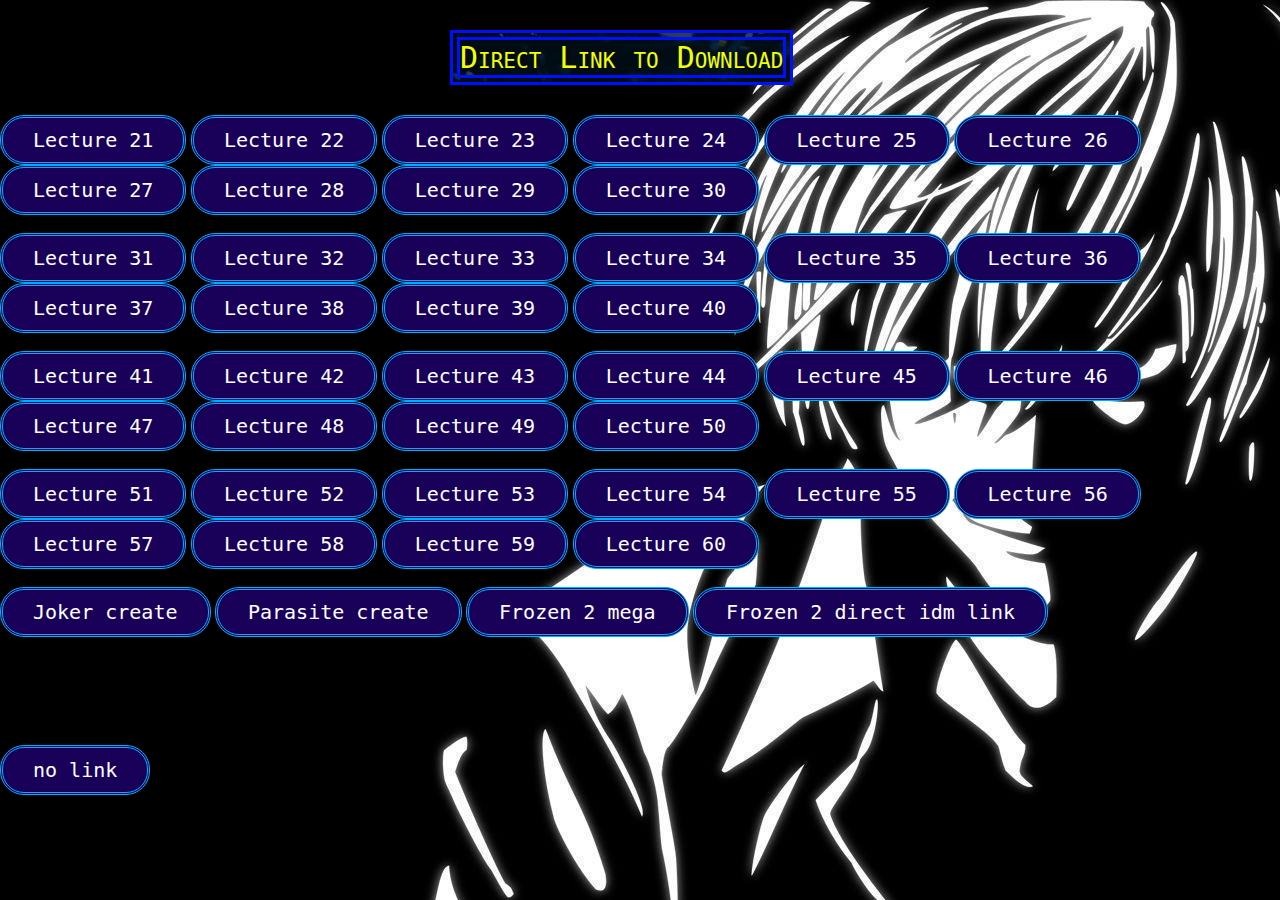
<file: index.html>
<!DOCTYPE html>
<html>
<head>
	<title>Direct Link to download</title>
	<link rel="stylesheet" href="style.css">
</head>
<body>


	<p>Direct Link to Download</p>
	<form class="box" action="raw.html" method="post">
	
	<a href="https://nptel.ac.in/content/storage2/MP4/106105191/mod05lec21.mp4" target="_blank"><input type="button" value="Lecture 21"></a>
	<a href="https://nptel.ac.in/content/storage2/MP4/106105191/mod05lec22.mp4" target="_blank"><input type="button" value="Lecture 22"></a>
	<a href="https://nptel.ac.in/content/storage2/MP4/106105191/mod05lec23.mp4" target="_blank"><input type="button" value="Lecture 23"></a>
	<a href="https://nptel.ac.in/content/storage2/MP4/106105191/mod05lec24.mp4" target="_blank"><input type="button" value="Lecture 24"></a>
	<a href="https://nptel.ac.in/content/storage2/MP4/106105191/mod05lec25.mp4" target="_blank"><input type="button" value="Lecture 25"></a>
	<a href="https://nptel.ac.in/content/storage2/MP4/106105191/mod06lec26.mp4" target="_blank"><input type="button" value="Lecture 26"></a>
	<a href="https://nptel.ac.in/content/storage2/MP4/106105191/mod06lec27.mp4" target="_blank"><input type="button" value="Lecture 27"></a>
	<a href="https://nptel.ac.in/content/storage2/MP4/106105191/mod06lec28.mp4" target="_blank"><input type="button" value="Lecture 28"></a>
	<a href="https://nptel.ac.in/content/storage2/MP4/106105191/mod06lec29.mp4" target="_blank"><input type="button" value="Lecture 29"></a>
	<a href="https://nptel.ac.in/content/storage2/MP4/106105191/mod06lec30.mp4" target="_blank"><input type="button" value="Lecture 30"></a>
	<br>
	<br>
	<a href="https://nptel.ac.in/content/storage2/MP4/106105191/mod07lec31.mp4" target="_blank"><input type="button" value="Lecture 31"></a>
	<a href="https://nptel.ac.in/content/storage2/MP4/106105191/mod07lec32.mp4" target="_blank"><input type="button" value="Lecture 32"></a>
	<a href="https://nptel.ac.in/content/storage2/MP4/106105191/mod07lec33.mp4" target="_blank"><input type="button" value="Lecture 33"></a>
	<a href="https://nptel.ac.in/content/storage2/MP4/106105191/mod07lec34.mp4" target="_blank"><input type="button" value="Lecture 34"></a>
	<a href="https://nptel.ac.in/content/storage2/MP4/106105191/mod07lec35.mp4" target="_blank"><input type="button" value="Lecture 35"></a>
	<a href="https://nptel.ac.in/content/storage2/MP4/106105191/mod08lec36.mp4" target="_blank"><input type="button" value="Lecture 36"></a>
	<a href="https://nptel.ac.in/content/storage2/MP4/106105191/mod08lec37.mp4" target="_blank"><input type="button" value="Lecture 37"></a>
	<a href="https://nptel.ac.in/content/storage2/MP4/106105191/mod08lec38.mp4" target="_blank"><input type="button" value="Lecture 38"></a>
	<a href="https://nptel.ac.in/content/storage2/MP4/106105191/mod08lec39.mp4" target="_blank"><input type="button" value="Lecture 39"></a>
	<a href="https://nptel.ac.in/content/storage2/MP4/106105191/mod08lec40.mp4" target="_blank"><input type="button" value="Lecture 40"></a>
	<br>
	<br>
	<a href="https://nptel.ac.in/content/storage2/MP4/106105191/mod09lec41.mp4" target="_blank"><input type="button" value="Lecture 41"></a>
	<a href="https://nptel.ac.in/content/storage2/MP4/106105191/mod09lec42.mp4" target="_blank"><input type="button" value="Lecture 42"></a>
	<a href="https://nptel.ac.in/content/storage2/MP4/106105191/mod09lec43.mp4" target="_blank"><input type="button" value="Lecture 43"></a>
	<a href="https://nptel.ac.in/content/storage2/MP4/106105191/mod09lec44.mp4" target="_blank"><input type="button" value="Lecture 44"></a>
	<a href="https://nptel.ac.in/content/storage2/MP4/106105191/mod09lec45.mp4" target="_blank"><input type="button" value="Lecture 45"></a>
	<a href="https://nptel.ac.in/content/storage2/MP4/106105191/mod10lec46.mp4" target="_blank"><input type="button" value="Lecture 46"></a>
	<a href="https://nptel.ac.in/content/storage2/MP4/106105191/mod10lec47.mp4" target="_blank"><input type="button" value="Lecture 47"></a>
	<a href="https://nptel.ac.in/content/storage2/MP4/106105191/mod10lec48.mp4" target="_blank"><input type="button" value="Lecture 48"></a>
	<a href="https://nptel.ac.in/content/storage2/MP4/106105191/mod10lec49.mp4" target="_blank"><input type="button" value="Lecture 49"></a>
	<a href="https://nptel.ac.in/content/storage2/MP4/106105191/mod10lec50.mp4" target="_blank"><input type="button" value="Lecture 50"></a>
	<br>
	<br>
	<a href="https://nptel.ac.in/content/storage2/MP4/106105191/mod11lec51.mp4" target="_blank"><input type="button" value="Lecture 51"></a>
	<a href="https://nptel.ac.in/content/storage2/MP4/106105191/mod11lec52.mp4" target="_blank"><input type="button" value="Lecture 52"></a>
	<a href="https://nptel.ac.in/content/storage2/MP4/106105191/mod11lec53.mp4" target="_blank"><input type="button" value="Lecture 53"></a>
	<a href="https://nptel.ac.in/content/storage2/MP4/106105191/mod11lec54.mp4" target="_blank"><input type="button" value="Lecture 54"></a>
	<a href="https://nptel.ac.in/content/storage2/MP4/106105191/mod11lec55.mp4" target="_blank"><input type="button" value="Lecture 55"></a>
	<a href="https://nptel.ac.in/content/storage2/MP4/106105191/mod12lec56.mp4" target="_blank"><input type="button" value="Lecture 56"></a>
	<a href="https://nptel.ac.in/content/storage2/MP4/106105191/mod12lec57.mp4" target="_blank"><input type="button" value="Lecture 57"></a>
	<a href="https://nptel.ac.in/content/storage2/MP4/106105191/mod12lec58.mp4" target="_blank"><input type="button" value="Lecture 58"></a>
	<a href="https://nptel.ac.in/content/storage2/MP4/106105191/mod12lec59.mp4" target="_blank"><input type="button" value="Lecture 59"></a>
	<a href="https://nptel.ac.in/content/storage2/MP4/106105191/mod12lec60.mp4" target="_blank"><input type="button" value="Lecture 60"></a>
	<br>
	<br>
	 <a href="https://uptolink1.com/view/4eRdH8LHsQ" target="_blank"><input type="button" value="Joker create"></a>
	 <a href="https://uptolink1.com/view/s7SmrFaQT0" target="_blank"><input type="button" value="Parasite create"></a>
	 <a href="https://mega.nz/#!fOxkEQoK!Tq7IMAqwAmJTifwcjpgp1LlxTPFmNfA7tDULKdUYrJU" target="_blank"><input type="button" value="Frozen 2 mega"></a>
	 <a href="http://grey01.clicknupload.net:8080/d/us5sgjlzlvyd7tr7wdhmlkaldpac6mlddfvtn2fuguc4ra5vslnle7cykwwsn7bhb4fitkcr/Frozen%202%20(2019)%20English%20WWW.9XMOVIES.IN%20720p%20BRRip%20800MB%20ESubs.mkv" target="_blank"><input type="button" value="Frozen 2 direct idm link"></a>
	 <br>
	 <br>
	 <br>
	 <br>
	 <br>
	 <br>
	 <br>
	  <a href="" target="_blank"><input type="button" value="no link"></a>
		
		
		
	</form>
	
</body>	
</html>
</file>
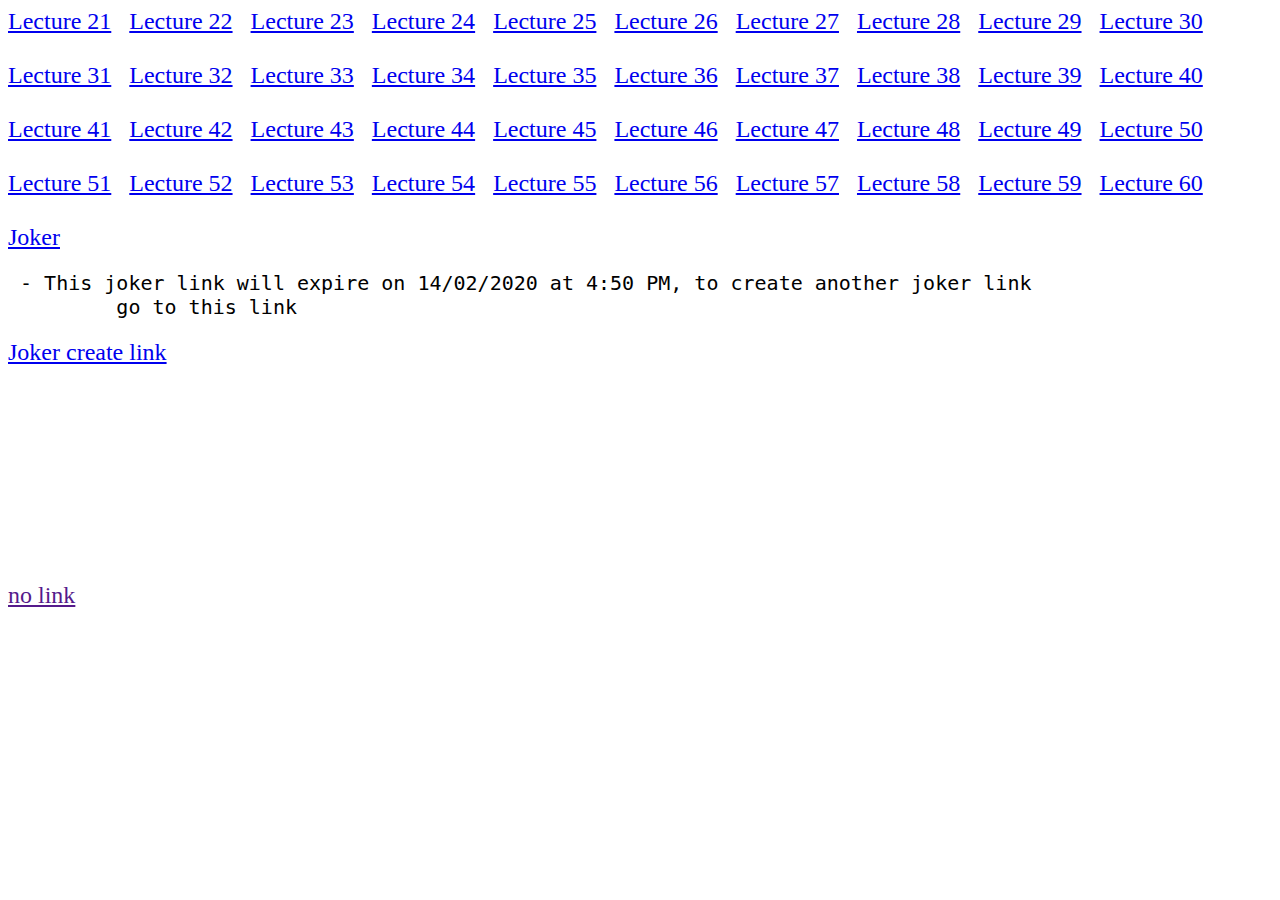
<file: directlink.html>
<!DOCTYPE html>
<html>
<head>
	<title>Direct Link for download</title>
</head>
<body>
	<font size="5">
	<a href="https://nptel.ac.in/content/storage2/MP4/106105191/mod05lec21.mp4" target="_blank">Lecture 21</a>&nbsp&nbsp
	<a href="https://nptel.ac.in/content/storage2/MP4/106105191/mod05lec22.mp4" target="_blank">Lecture 22</a>&nbsp&nbsp
	<a href="https://nptel.ac.in/content/storage2/MP4/106105191/mod05lec23.mp4" target="_blank">Lecture 23</a>&nbsp&nbsp
	<a href="https://nptel.ac.in/content/storage2/MP4/106105191/mod05lec24.mp4" target="_blank">Lecture 24</a>&nbsp&nbsp
	<a href="https://nptel.ac.in/content/storage2/MP4/106105191/mod05lec25.mp4" target="_blank">Lecture 25</a>&nbsp&nbsp
	<a href="https://nptel.ac.in/content/storage2/MP4/106105191/mod06lec26.mp4" target="_blank">Lecture 26</a>&nbsp&nbsp
	<a href="https://nptel.ac.in/content/storage2/MP4/106105191/mod06lec27.mp4" target="_blank">Lecture 27</a>&nbsp&nbsp
	<a href="https://nptel.ac.in/content/storage2/MP4/106105191/mod06lec28.mp4" target="_blank">Lecture 28</a>&nbsp&nbsp
	<a href="https://nptel.ac.in/content/storage2/MP4/106105191/mod06lec29.mp4" target="_blank">Lecture 29</a>&nbsp&nbsp
	<a href="https://nptel.ac.in/content/storage2/MP4/106105191/mod06lec30.mp4" target="_blank">Lecture 30</a>&nbsp&nbsp
	<br>
	<br>
	<a href="https://nptel.ac.in/content/storage2/MP4/106105191/mod07lec31.mp4" target="_blank">Lecture 31</a>&nbsp&nbsp
	<a href="https://nptel.ac.in/content/storage2/MP4/106105191/mod07lec32.mp4" target="_blank">Lecture 32</a>&nbsp&nbsp
	<a href="https://nptel.ac.in/content/storage2/MP4/106105191/mod07lec33.mp4" target="_blank">Lecture 33</a>&nbsp&nbsp
	<a href="https://nptel.ac.in/content/storage2/MP4/106105191/mod07lec34.mp4" target="_blank">Lecture 34</a>&nbsp&nbsp
	<a href="https://nptel.ac.in/content/storage2/MP4/106105191/mod07lec35.mp4" target="_blank">Lecture 35</a>&nbsp&nbsp
	<a href="https://nptel.ac.in/content/storage2/MP4/106105191/mod08lec36.mp4" target="_blank">Lecture 36</a>&nbsp&nbsp
	<a href="https://nptel.ac.in/content/storage2/MP4/106105191/mod08lec37.mp4" target="_blank">Lecture 37</a>&nbsp&nbsp
	<a href="https://nptel.ac.in/content/storage2/MP4/106105191/mod08lec38.mp4" target="_blank">Lecture 38</a>&nbsp&nbsp
	<a href="https://nptel.ac.in/content/storage2/MP4/106105191/mod08lec39.mp4" target="_blank">Lecture 39</a>&nbsp&nbsp
	<a href="https://nptel.ac.in/content/storage2/MP4/106105191/mod08lec40.mp4" target="_blank">Lecture 40</a>&nbsp&nbsp
	<br>
	<br>
	<a href="https://nptel.ac.in/content/storage2/MP4/106105191/mod09lec41.mp4" target="_blank">Lecture 41</a>&nbsp&nbsp
	<a href="https://nptel.ac.in/content/storage2/MP4/106105191/mod09lec42.mp4" target="_blank">Lecture 42</a>&nbsp&nbsp
	<a href="https://nptel.ac.in/content/storage2/MP4/106105191/mod09lec43.mp4" target="_blank">Lecture 43</a>&nbsp&nbsp
	<a href="https://nptel.ac.in/content/storage2/MP4/106105191/mod09lec44.mp4" target="_blank">Lecture 44</a>&nbsp&nbsp
	<a href="https://nptel.ac.in/content/storage2/MP4/106105191/mod09lec45.mp4" target="_blank">Lecture 45</a>&nbsp&nbsp
	<a href="https://nptel.ac.in/content/storage2/MP4/106105191/mod10lec46.mp4" target="_blank">Lecture 46</a>&nbsp&nbsp
	<a href="https://nptel.ac.in/content/storage2/MP4/106105191/mod10lec47.mp4" target="_blank">Lecture 47</a>&nbsp&nbsp
	<a href="https://nptel.ac.in/content/storage2/MP4/106105191/mod10lec48.mp4" target="_blank">Lecture 48</a>&nbsp&nbsp
	<a href="https://nptel.ac.in/content/storage2/MP4/106105191/mod10lec49.mp4" target="_blank">Lecture 49</a>&nbsp&nbsp
	<a href="https://nptel.ac.in/content/storage2/MP4/106105191/mod10lec50.mp4" target="_blank">Lecture 50</a>&nbsp&nbsp
	<br>
	<br>
	<a href="https://nptel.ac.in/content/storage2/MP4/106105191/mod11lec51.mp4" target="_blank">Lecture 51</a>&nbsp&nbsp
	<a href="https://nptel.ac.in/content/storage2/MP4/106105191/mod11lec52.mp4" target="_blank">Lecture 52</a>&nbsp&nbsp
	<a href="https://nptel.ac.in/content/storage2/MP4/106105191/mod11lec53.mp4" target="_blank">Lecture 53</a>&nbsp&nbsp
	<a href="https://nptel.ac.in/content/storage2/MP4/106105191/mod11lec54.mp4" target="_blank">Lecture 54</a>&nbsp&nbsp
	<a href="https://nptel.ac.in/content/storage2/MP4/106105191/mod11lec55.mp4" target="_blank">Lecture 55</a>&nbsp&nbsp
	<a href="https://nptel.ac.in/content/storage2/MP4/106105191/mod12lec56.mp4" target="_blank">Lecture 56</a>&nbsp&nbsp
	<a href="https://nptel.ac.in/content/storage2/MP4/106105191/mod12lec57.mp4" target="_blank">Lecture 57</a>&nbsp&nbsp
	<a href="https://nptel.ac.in/content/storage2/MP4/106105191/mod12lec58.mp4" target="_blank">Lecture 58</a>&nbsp&nbsp
	<a href="https://nptel.ac.in/content/storage2/MP4/106105191/mod12lec59.mp4" target="_blank">Lecture 59</a>&nbsp&nbsp
	<a href="https://nptel.ac.in/content/storage2/MP4/106105191/mod12lec60.mp4" target="_blank">Lecture 60</a>&nbsp&nbsp
	<br>
	<br>
	<a href="http://fs28.indifiles.com:182/d/o62xmbykrjxuajyhvjyqelahxcqzpx2ag6ilrqsefok6cl6wgnb42pxpnmx5c5rdsqvpooo2/Joker%202019%20English%20WWW.9XMOVIES.IN%20720p%20BRRip%20900MB%20ESubs.mkv" target="_blank">Joker</a>&nbsp&nbsp
	<pre> - This joker link will expire on 14/02/2020 at 4:50 PM, to create another joker link
	 go to this link</pre>
	 <a href="https://dl.bdupload.in/v4a3lvtc25ua" target="_blank">Joker create link</a>&nbsp&nbsp
	 <br>
	 <br>
	 <br>
	 <br>
	 <br>
	 <br>
	 <br>
	 <br>
	 <br>
	  <a href="" target="_blank">no link</a>&nbsp&nbsp

</body>	
</html>
</file>
<file: style.css>
body{
	margin: 0;
	padding: 50;
	display: inline-block;
	font-family: sans-serif;
	background-image: url(bg.jpeg);
	background-clip: padding-box;
}

p
{
margin-left: 450px;
font-family: monospace;
font-size: 30px;
text-align: center;
color: #F3FF00 ;
border: solid;
background-image: url("tbg.jpeg");
border-color: #000FFF ;
display: inline-block;
border-style: double;
border-width: 10px;
font-variant: small-caps;
}


.box input[type = "button"]{
	border: 0;
	display: inline-block;
	background: #19015A ;
	margin: 0px;
	font-family: monospace;
	text-align: center;
	border:3px #00AEFF ;
	border-style: double;
	font-size: 20px;
	padding: 10px 30px;
	outline: none;
	color: white;
	border-radius: 24px;
	transition:0.25s;
	cursor: pointer;
}

.box input[type = "button"]:hover{
	border: #0023FF  ;
	border-style: double;
	color: #250007 ;
	font-size: 25px;
	background: #00FFE0  ;
}
</file>
